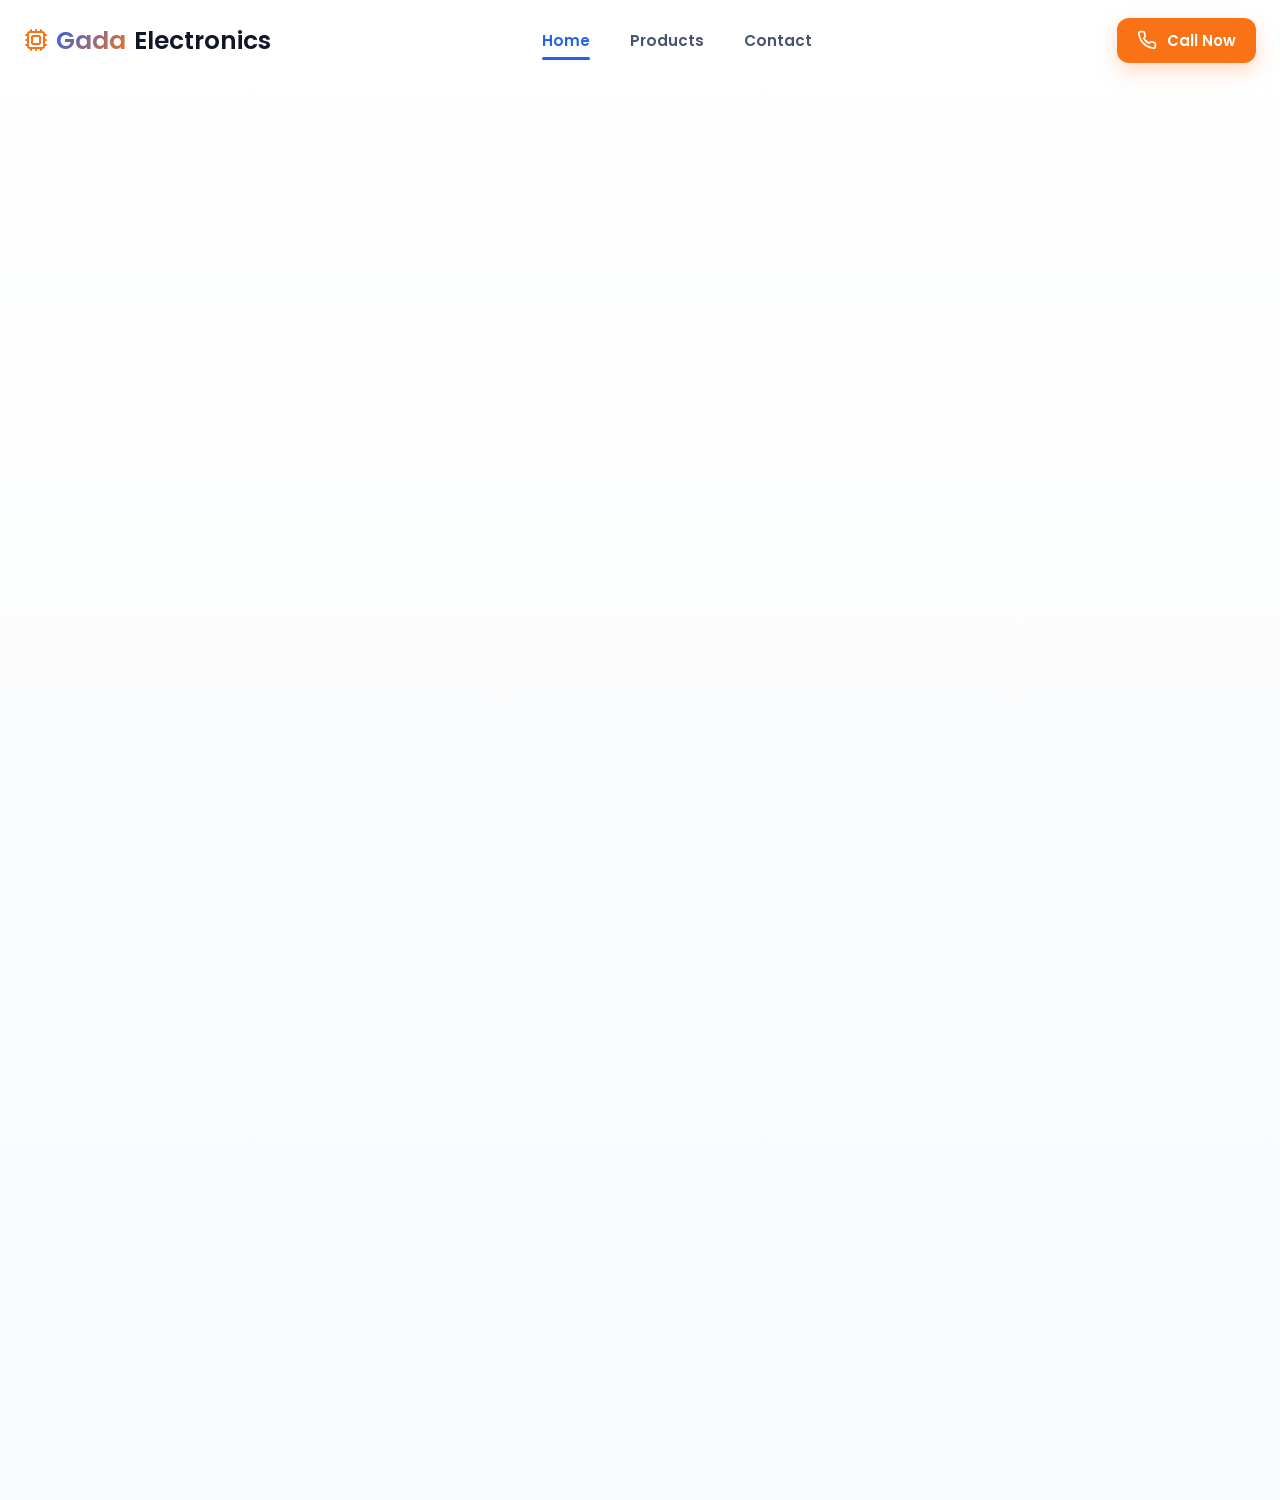
<file: index.html>
<!doctype html>
<html lang="en">
  <head>
    <meta charset="UTF-8" />

    <meta name="viewport" content="width=device-width, initial-scale=1.0" />

    <title>Gada Electronics</title>

    <link rel="stylesheet" href="style.css" />
  </head>

  <body>
    <!-- Navbar Start -->

    <nav class="navbar">
      <div class="container navbar-container">
        <!-- Logo -->

        <a href="index.html" class="logo">
          <svg
            xmlns="http://www.w3.org/2000/svg"
            width="24"
            height="24"
            viewBox="0 0 24 24"
            fill="none"
            stroke="currentColor"
            stroke-width="2"
            stroke-linecap="round"
            stroke-linejoin="round"
            style="color: var(--primary-orange)"
          >
            <path d="M12 20v2"></path>
            <path d="M12 2v2"></path>

            <path d="M17 20v2"></path>
            <path d="M17 2v2"></path>

            <path d="M2 12h2"></path>
            <path d="M2 17h2"></path>
            <path d="M2 7h2"></path>

            <path d="M20 12h2"></path>
            <path d="M20 17h2"></path>
            <path d="M20 7h2"></path>

            <path d="M7 20v2"></path>
            <path d="M7 2v2"></path>

            <rect x="4" y="4" width="16" height="16" rx="2"></rect>

            <rect x="8" y="8" width="8" height="8" rx="1"></rect>
          </svg>

          <span>Gada</span> Electronics
        </a>

        <!-- Mobile Menu Button -->

        <button class="menu-toggle" type="button" aria-label="Open menu">
          <span></span>
          <span></span>
          <span></span>
        </button>

        <!-- Navigation -->

        <ul class="nav-links">
          <li>
            <a href="index.html"> Home </a>
          </li>

          <li>
            <a href="product.html"> Products </a>
          </li>

          <li>
            <a href="contact.html"> Contact </a>
          </li>
        </ul>

        <!-- Call Button -->

        <a href="tel:+911234567890" class="call-btn">
          <svg
            xmlns="http://www.w3.org/2000/svg"
            width="18"
            height="18"
            viewBox="0 0 24 24"
            fill="none"
            stroke="currentColor"
            stroke-width="2"
            stroke-linecap="round"
            stroke-linejoin="round"
          >
            <path
              d="M22 16.92v3a2 2 0 0 1-2.18 2
19.79 19.79 0 0 1-8.63-3.07
19.5 19.5 0 0 1-6-6
19.79 19.79 0 0 1-3.07-8.67
A2 2 0 0 1 4.11 2h3
a2 2 0 0 1 2 1.72
c.12.89.33 1.76.61 2.6
a2 2 0 0 1-.45 2.11L8.09 9.91
a16 16 0 0 0 6 6l1.48-1.18
a2 2 0 0 1 2.11-.45
c.84.28 1.71.49 2.6.61
A2 2 0 0 1 22 16.92z"
            ></path>
          </svg>

          Call Now
        </a>
      </div>
    </nav>

    <!-- Navbar End -->

    <section style="height:1500px;"></section>

    <script src="script.js"></script>
  </body>
</html>
</file>
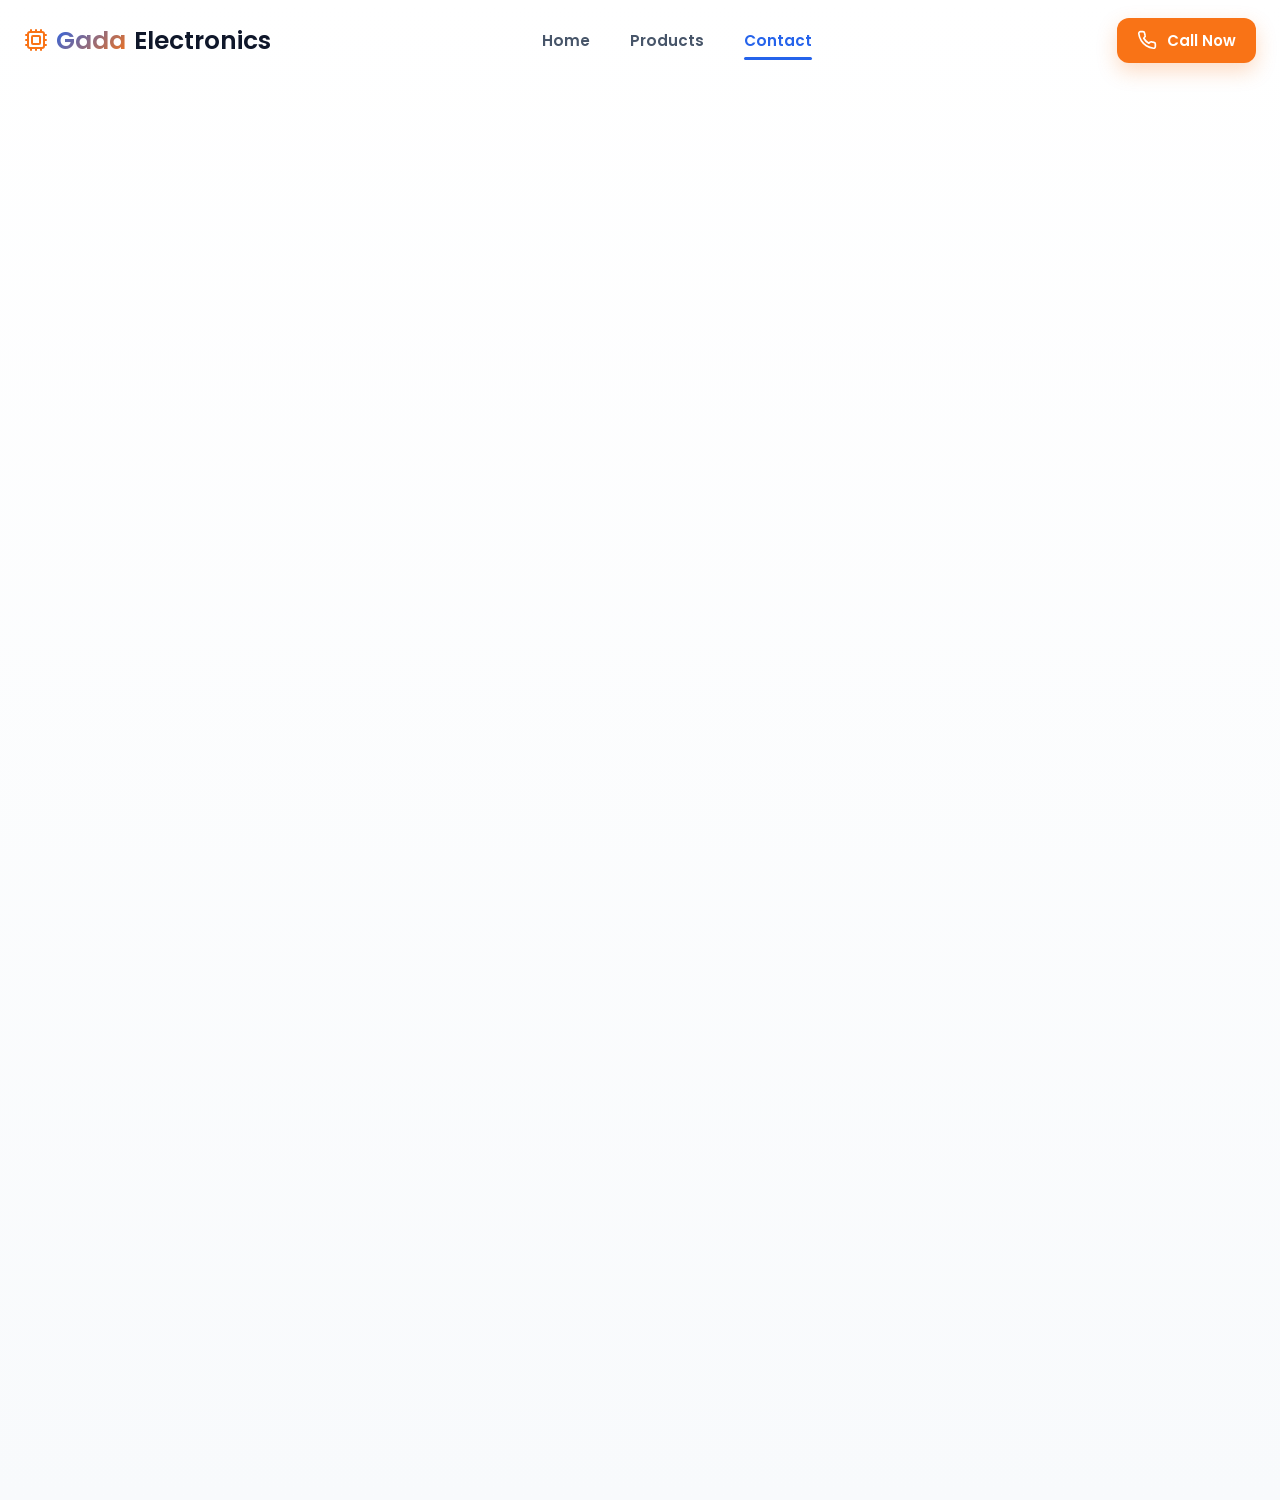
<file: contact.html>
<!doctype html>
<html lang="en">
  <head>
    <meta charset="UTF-8" />

    <meta name="viewport" content="width=device-width, initial-scale=1.0" />

    <title>Contact | Gada Electronics</title>

    <link rel="stylesheet" href="style.css" />
  </head>

  <body>
    <!-- Navbar Start -->

    <nav class="navbar">
      <div class="container navbar-container">
        <a href="index.html" class="logo">
          <svg
            xmlns="http://www.w3.org/2000/svg"
            width="24"
            height="24"
            viewBox="0 0 24 24"
            fill="none"
            stroke="currentColor"
            stroke-width="2"
            stroke-linecap="round"
            stroke-linejoin="round"
            style="color: var(--primary-orange)"
          >
            <path d="M12 20v2"></path>
            <path d="M12 2v2"></path>

            <path d="M17 20v2"></path>
            <path d="M17 2v2"></path>

            <path d="M2 12h2"></path>
            <path d="M2 17h2"></path>
            <path d="M2 7h2"></path>

            <path d="M20 12h2"></path>
            <path d="M20 17h2"></path>
            <path d="M20 7h2"></path>

            <path d="M7 20v2"></path>
            <path d="M7 2v2"></path>

            <rect x="4" y="4" width="16" height="16" rx="2"></rect>

            <rect x="8" y="8" width="8" height="8" rx="1"></rect>
          </svg>

          <span>Gada</span> Electronics
        </a>

        <button class="menu-toggle" type="button" aria-label="Open menu">
          <span></span>
          <span></span>
          <span></span>
        </button>

        <ul class="nav-links">
          <li>
            <a href="index.html"> Home </a>
          </li>

          <li>
            <a href="product.html"> Products </a>
          </li>

          <li>
            <a href="contact.html"> Contact </a>
          </li>
        </ul>

        <a href="tel:+911234567890" class="call-btn">
          <svg
            xmlns="http://www.w3.org/2000/svg"
            width="18"
            height="18"
            viewBox="0 0 24 24"
            fill="none"
            stroke="currentColor"
            stroke-width="2"
            stroke-linecap="round"
            stroke-linejoin="round"
          >
            <path
              d="M22 16.92v3a2 2 0 0 1-2.18 2
19.79 19.79 0 0 1-8.63-3.07
19.5 19.5 0 0 1-6-6
19.79 19.79 0 0 1-3.07-8.67
A2 2 0 0 1 4.11 2h3
a2 2 0 0 1 2 1.72
c.12.89.33 1.76.61 2.6
a2 2 0 0 1-.45 2.11L8.09 9.91
a16 16 0 0 0 6 6l1.48-1.18
a2 2 0 0 1 2.11-.45
c.84.28 1.71.49 2.6.61
A2 2 0 0 1 22 16.92z"
            ></path>
          </svg>

          Call Now
        </a>
      </div>
    </nav>

    <!-- Navbar End -->

    <section style="height:1500px;"></section>

    <script src="script.js"></script>
  </body>
</html>
</file>
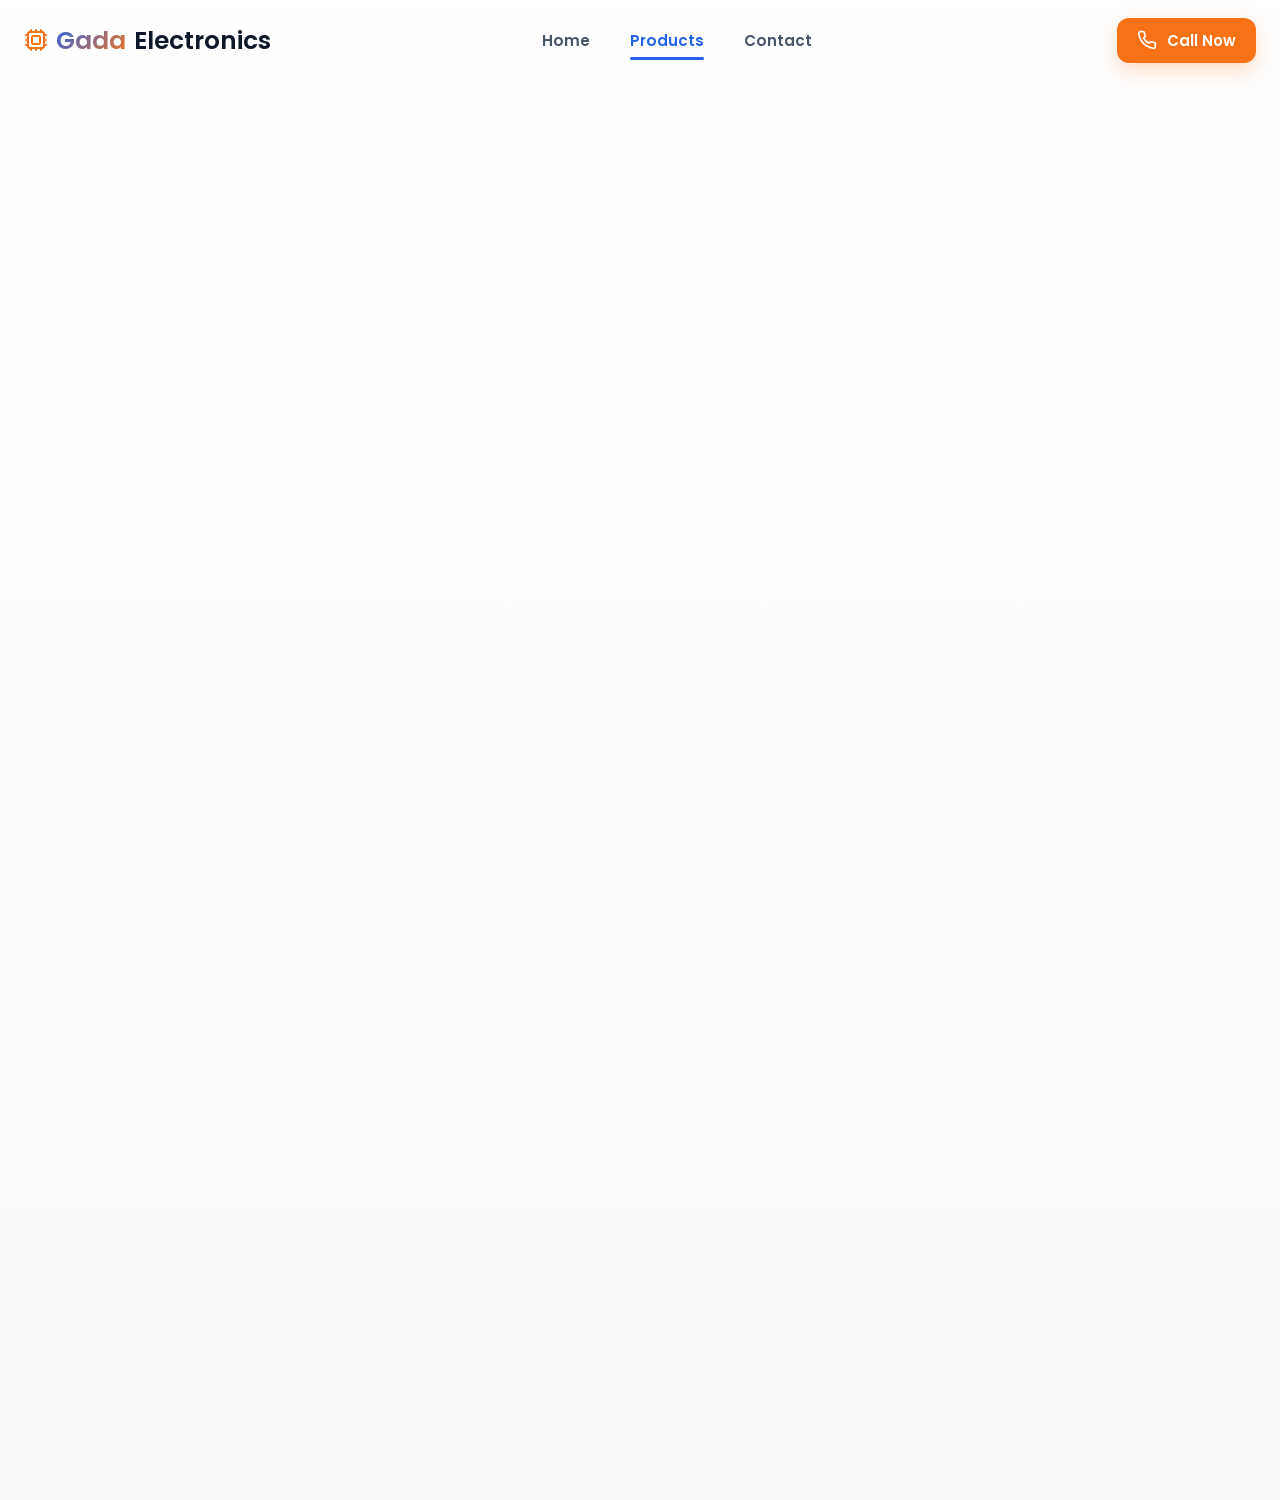
<file: product.html>
<!doctype html>
<html lang="en">
  <head>
    <meta charset="UTF-8" />

    <meta name="viewport" content="width=device-width, initial-scale=1.0" />

    <title>Products | Gada Electronics</title>

    <link rel="stylesheet" href="style.css" />
  </head>

  <body>
    <!-- Navbar Start -->

    <nav class="navbar">
      <div class="container navbar-container">
        <a href="index.html" class="logo">
          <svg
            xmlns="http://www.w3.org/2000/svg"
            width="24"
            height="24"
            viewBox="0 0 24 24"
            fill="none"
            stroke="currentColor"
            stroke-width="2"
            stroke-linecap="round"
            stroke-linejoin="round"
            style="color: var(--primary-orange)"
          >
            <path d="M12 20v2"></path>
            <path d="M12 2v2"></path>

            <path d="M17 20v2"></path>
            <path d="M17 2v2"></path>

            <path d="M2 12h2"></path>
            <path d="M2 17h2"></path>
            <path d="M2 7h2"></path>

            <path d="M20 12h2"></path>
            <path d="M20 17h2"></path>
            <path d="M20 7h2"></path>

            <path d="M7 20v2"></path>
            <path d="M7 2v2"></path>

            <rect x="4" y="4" width="16" height="16" rx="2"></rect>

            <rect x="8" y="8" width="8" height="8" rx="1"></rect>
          </svg>

          <span>Gada</span> Electronics
        </a>

        <button class="menu-toggle" type="button" aria-label="Open menu">
          <span></span>
          <span></span>
          <span></span>
        </button>

        <ul class="nav-links">
          <li>
            <a href="index.html"> Home </a>
          </li>

          <li>
            <a href="product.html"> Products </a>
          </li>

          <li>
            <a href="contact.html"> Contact </a>
          </li>
        </ul>

        <a href="tel:+911234567890" class="call-btn">
          <svg
            xmlns="http://www.w3.org/2000/svg"
            width="18"
            height="18"
            viewBox="0 0 24 24"
            fill="none"
            stroke="currentColor"
            stroke-width="2"
            stroke-linecap="round"
            stroke-linejoin="round"
          >
            <path
              d="M22 16.92v3a2 2 0 0 1-2.18 2
19.79 19.79 0 0 1-8.63-3.07
19.5 19.5 0 0 1-6-6
19.79 19.79 0 0 1-3.07-8.67
A2 2 0 0 1 4.11 2h3
a2 2 0 0 1 2 1.72
c.12.89.33 1.76.61 2.6
a2 2 0 0 1-.45 2.11L8.09 9.91
a16 16 0 0 0 6 6l1.48-1.18
a2 2 0 0 1 2.11-.45
c.84.28 1.71.49 2.6.61
A2 2 0 0 1 22 16.92z"
            ></path>
          </svg>

          Call Now
        </a>
      </div>
    </nav>

    <!-- Navbar End -->

    <section style="height:1500px;"></section>

    <script src="script.js"></script>
  </body>
</html>
</file>
<file: style.css>
@import url("https://fonts.googleapis.com/css2?family=Poppins:wght@400;500;600;700&display=swap");




:root {

  --primary-blue: #2563eb;
  --primary-blue-hover: #1d4ed8;

  --primary-orange: #f97316;
  --primary-orange-hover: #ea580c;

  --text-dark: #0f172a;
  --text-muted: #475569;

  --transition-speed: 0.3s;

}



* {

  margin: 0;
  padding: 0;
  box-sizing: border-box;

}



html {

  scroll-behavior: smooth;

}



body {

  width: 100%;
  min-height: 100vh;

  overflow-x: hidden;

  font-family: "Poppins", sans-serif;

  background:
    linear-gradient(180deg,
      #ffffff,
      #f8fafc);

}



a {

  text-decoration: none;

}




.container {

  width: 100%;
  max-width: 1280px;

  margin: auto;

  padding: 0 24px;

}



/* Navbar */

.navbar {

  position: fixed;

  top: 0;
  left: 0;

  width: 100%;

  height: 80px;

  display: flex;

  align-items: center;

  z-index: 1000;

  transition:

    background .3s ease,

    box-shadow .3s ease,

    backdrop-filter .3s ease;

}



.navbar.scrolled {

  background:

    rgba(255, 255, 255, .78);

  backdrop-filter:

    blur(18px);

  -webkit-backdrop-filter:

    blur(18px);

  box-shadow:

    0 5px 15px rgba(15, 23, 42, 0.181);

}





.navbar-container {

  display: grid;
  grid-template-columns: 0.9fr 1fr auto;
  gap: 10px;
}




/* Logo */


.logo {

  display: flex;

  align-items: center;

  gap: 8px;

  color: var(--text-dark);

  font-size: 1.55rem;

  font-weight: 600;

  white-space: nowrap;

}



.logo svg {

  flex-shrink: 0;

}



.logo span {

  background:

    linear-gradient(135deg,

      var(--primary-blue),

      var(--primary-orange));


  background-clip: text;

  -webkit-background-clip: text;

  color: transparent;

}




/* Navigation */

.nav-links {

  display: flex;

  align-items: center;

  gap: 40px;

  list-style: none;

}



.nav-links a {

  position: relative;

  display: inline-block;

  padding: 8px 0;

  color: var(--text-muted);

  font-size: .95rem;

  font-weight: 600;

  transition: .3s ease;

}



.nav-links a::after {

  content: "";

  position: absolute;

  bottom: 0;

  left: 0;

  width: 100%;

  height: 3px;

  border-radius: 20px;

  background: var(--primary-blue);

  transform: scaleX(0);

  transform-origin: left;

  transition: .3s ease;

}



.nav-links a:hover,

.nav-links a.active {

  color: var(--primary-blue);

}



.nav-links a:hover::after,

.nav-links a.active::after {

  transform: scaleX(1);

}





/* Call Button */


.call-btn {

  display: inline-flex;

  align-items: center;

  justify-content: center;

  gap: 10px;

  padding: 11px 20px;

  background: var(--primary-orange);

  color: white;

  border-radius: 12px;

  font-size: 15px;

  font-weight: 600;

  box-shadow:

    0 8px 20px rgba(249, 115, 22, .25);

  transition: .3s ease;

}



.call-btn svg {

  width: 20px;

  height: 20px;

}



.call-btn:hover {

  background:

    var(--primary-orange-hover);

  transform:

    translateY(-3px);

}





/* Mobile Menu */


.menu-toggle {

  display: none;

  border: none;

  background: none;

  cursor: pointer;

  padding: 8px;

}



.menu-toggle span {

  display: block;

  width: 28px;

  height: 3px;

  margin: 5px;

  background: var(--text-dark);

  border-radius: 10px;

  transition: .3s ease;

}





/* Mobile */

@media(max-width:768px) {


  .container {

    padding: 0 18px;

  }



  .navbar {

    height: 72px;

  }



  .menu-toggle {

    display: block;

    order: 3;

  }



  .nav-links {


    position: absolute;


    top: 72px;

    left: 0;


    width: 100%;


    padding: 25px 20px;


    display: flex;


    flex-direction: column;


    gap: 18px;


    background:

      rgba(255, 255, 255, .92);


    backdrop-filter:

      blur(20px);


    -webkit-backdrop-filter:

      blur(20px);


    box-shadow:

      0 15px 35px rgba(15, 23, 42, .12);


    transform:

      translateY(-120%);


    opacity: 0;


    visibility: hidden;


    transition: .35s ease;

  }



  .nav-links.active {

    transform:

      translateY(0);


    opacity: 1;


    visibility: visible;

  }



  .nav-links a {

    font-size: 1rem;

  }



  .call-btn {

    display: none;

  }



  .logo {

    font-size: 1.3rem;

  }



  .logo svg {

    width: 22px;

    height: 22px;

  }


}



/* Small phones */

@media(max-width:400px) {


  .logo {

    font-size: 1.15rem;

  }


  .container {

    padding: 0 14px;

  }


}
</file>
